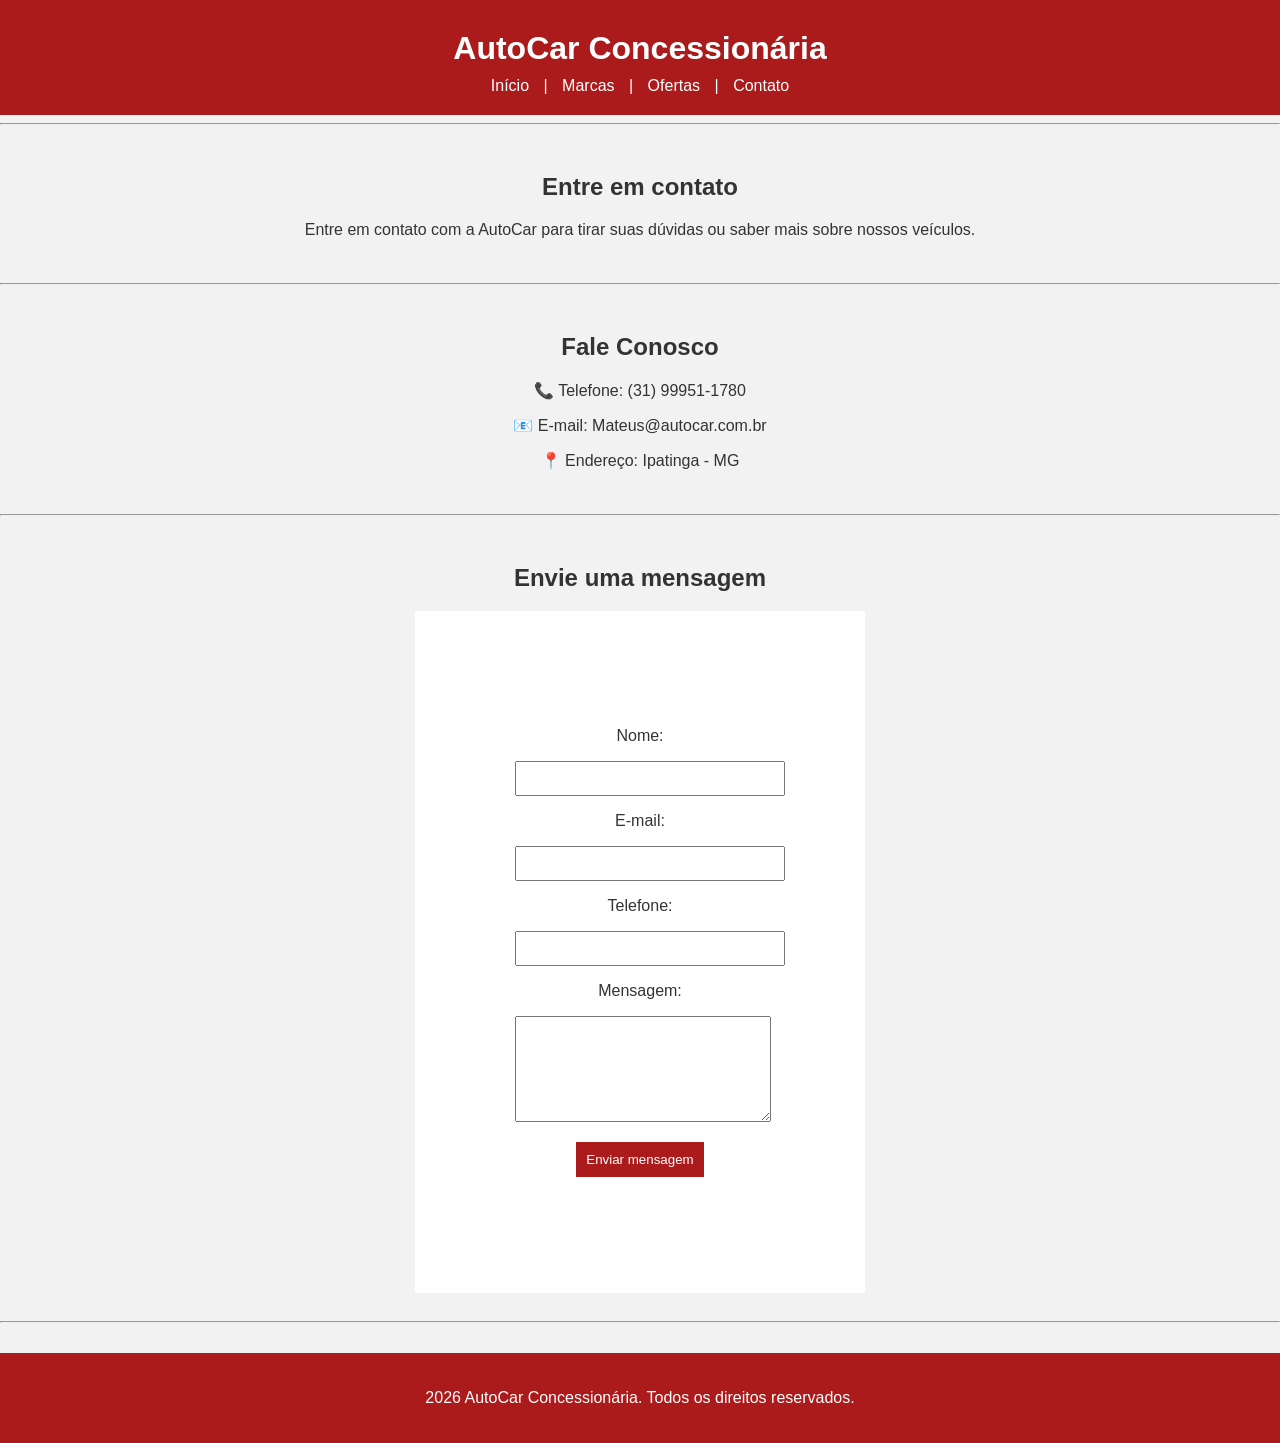
<file: contato.html>
<!DOCTYPE html>
<html lang="pt-BR">
<head>
    <meta charset="UTF-8">
    <meta name="viewport" content="width=device-width, initial-scale=1.0">
    <title>Document</title>
</head>
<body>
  <!DOCTYPE html>
<html lang="pt-BR">

<head>
    <meta charset="UTF-8">
    <meta name="viewport" content="width=device-width, initial-scale=1.0">

    <title>Contato - AutoCar</title>
    <link rel="stylesheet" href="style.css">
</head>
<body>
    <div class="cabecalho">
        <header>
            <h1>AutoCar Concessionária</h1>
            <nav>

                <div id="botoesCabecalho">

                    <a href="index.html">Início</a> |
                    <a href="marcas.html">Marcas</a> |
                    <a href="ofertas.html">Ofertas</a> |
                    <a href="contato.html">Contato</a>

                </div>

            </nav>

        </header>

    </div>

    <hr>

    <section>

        <h2>Entre em contato</h2>

        <p>
            Entre em contato com a AutoCar para tirar suas dúvidas
            ou saber mais sobre nossos veículos.
        </p>

    </section>

    <hr>

    <section>

        <h2>Fale Conosco</h2>

        <p>📞 Telefone: (31) 99951-1780</p>

        <p>📧 E-mail: Mateus@autocar.com.br</p>

        <p>📍 Endereço: Ipatinga - MG</p>

    </section>

    <hr>

    <section>

        <h2>Envie uma mensagem</h2>

        <form>

            <p>
                <label for="nome">Nome:</label>
            </p>

            <input type="text" id="nome" name="nome">


            <p>
                <label for="email">E-mail:</label>
            </p>

            <input type="email" id="email" name="email">


            <p>
                <label for="telefone">Telefone:</label>
            </p>

            <input type="tel" id="telefone" name="telefone">


            <p>
                <label for="mensagem">Mensagem:</label>
            </p>

            <textarea id="mensagem" name="mensagem"></textarea>


            <p>
                <button type="submit">Enviar mensagem</button>
            </p>

        </form>

    </section>

    <hr>

    <footer>

        <p>
            2026 AutoCar Concessionária.
            Todos os direitos reservados.
        </p>

    </footer>


</body>

</html>
</file>
<file: style.css>
body {
    font-family: Arial;
    margin: 0;
    background-color: #f2f2f2;
    color: #333;
}

header {
    background-color:rgb(172, 27, 27);
    color: white;
    text-align: center;
    padding: 20px;
}

header h1 {
    margin: 10px;
}

nav a {
    color: white;
    text-decoration: none;
    margin: 10px;
}

#bannerPrincipal {
    background-image: url("BannerPrincipal.png");
    width: 100%;
    aspect-ratio: 16 / 9;
    height: auto;

    background-size: 100% 100%;
    background-position: center;
    background-repeat: no-repeat;

    padding: 0;
    box-sizing: border-box;
}

#bannerPrincipal p {
    font-size: 20px;
}

main,
section {
    padding: 20px; 
    text-align: center;
}

h2 {
    color: #333;
}

img {
    width: 250px;
}

#hondacivic,
#Corolla,
#Onix {
    background-color: white;
    padding: 20px;
    margin: 20px;
    text-align: center;
    display: column;
}

.marcas {
    display: flex;
    flex-wrap: wrap;
    justify-content: center;
}

.marca1,
.marca2,
.marca3,
.marca4,
.marca5,
.marca6,
.marca7,
.marca8 {
    background-color: white;
    padding: 20px;
    margin: 10px;
    text-align: center;
    width: 200px;
    border-radius: 5px;
}

.marca1 img,
.marca2 img,
.marca3 img,
.marca4 img,
.marca5 img,
.marca6 img,
.marca7 img,
.marca8 img {
    width: 150px;
    height: 100px;
    object-fit: contain;
}

.ofertas {
    display: flex;
    flex-wrap: wrap;
}

.card-oferta {
    background-color: white;

    width: 250px;

    padding: 20px;
    margin: 10px;

    text-align: center;
}

.card-oferta img {
    width: 250px;
    height: 180px;
    object-fit: cover;
}

.card-oferta h2 {
    color:rgb(172, 27, 27);;
}

.botao {
    background-color:rgb(172, 27, 27);;
    color: white;
    padding: 10px;
    text-decoration: none;
    display: inline-block;
}

form {
    background-color: white;
    padding: 100px;
    margin: auto;
    width: 250px;
    align-items: center;
    justify-content: center;     
    text-align: center; 
}

input {
    width: 250px;
    padding: 8px;
}

textarea {
    width: 250px;
    height: 100px; 
}

button {
    background-color:rgb(172, 27, 27);;
    color: white;
    border: none;
    padding: 10px;
}

footer {
    background-color: rgb(172, 27, 27);
    color: white;

    text-align: center;

    padding: 20px;

    margin-top: 30px;
}
/* PÁGINAS DAS MARCAS */

.carros {
    display: flex;
    flex-direction: column;
    align-items: center;
}

.carro {
    background-color: white;
    width: 90%;
    max-width: 900px;
    padding: 20px;
    margin: 20px;
    text-align: center;
    border-radius: 10px;
}

.carro img {
    width: 250px;
    height: 180px;
    object-fit: contain;
    margin: 10px, 10px;
}

.carro h3 {
    color: rgb(172, 27, 27);
    font-size: 24px;
}

.carro p {
    font-size: 16px;
}

.carro strong {
    color: rgb(172, 27, 27);
    font-size: 20px;
}

.carros hr {
    width: 90%;
    border: 0;
    border-top: 1px solid #ccc;
}
/* BOTÃO VER CARROS */
.marcas a {
    display: inline-block;
    background-color: rgb(172, 27, 27);
    color: white;
    text-decoration: none;
    padding: 8px 15px;
    margin-top: 10px;
    border-radius: 5px;
}

.marcas a:hover {
    background-color: #8f1616;
}


/* RESPONSIVIDADE DO SITE */

/* CARDS DE OFERTAS */
.ofertas {
    display: grid;
    grid-template-columns: repeat(5, 1fr);
    gap: 20px;
    padding: 20px;
    box-sizing: border-box;
}

.card-oferta {
    width: auto;
    margin: 0;
    box-sizing: border-box;
    display: flex;
    flex-direction: column;
    align-items: center;
}

.card-oferta img {
    width: 100%;
    max-width: 250px;
    height: 180px;
    object-fit: contain;
}

/* TABLETS E TELAS MÉDIAS */
@media (max-width: 1000px) {

    .ofertas {
        grid-template-columns: repeat(3, 1fr);
    }

}

/* TABLETS E CELULARES */
@media (max-width: 768px) {

    /* Cabeçalho */
    .cabecalho {
        text-align: center;
    }

    .cabecalho h1 {
        font-size: 28px;
    }

    /* Menu */
   #botoesCabecalho {
    display: flex;
    flex-wrap: wrap;
    justify-content: center;
    align-items: center;
    gap: 10px;
}

#botoesCabecalho a {
    margin: 5px;
    font-size: 16px;
}
    /* Banner */
    #bannerPrincipal {
        width: 100%;
        padding: 30px 10px;
        box-sizing: border-box;
    }

    #bannerPrincipal p:first-child {
        font-size: 28px;
    }

    #bannerPrincipal p:last-child {
        font-size: 16px;
    }

    /* Seções */
    section {
        width: 90%;
        margin: auto;
        text-align: center;
        box-sizing: border-box;
    }

    h2 {
        font-size: 24px;
    }

    h3 {
        font-size: 21px;
    }

    p {
        font-size: 16px;
        line-height: 1.5;
    }

    /* Imagens dos carros */
    #hondacivic img,
    #Corolla img,
    #Onix img {
        width: 100%;
        max-width: 400px;
        height: auto;
    }

    /* Caixas dos carros */
    #hondacivic,
    #Corolla,
    #Onix {
        box-sizing: border-box;
        margin-bottom: 25px;
        padding: 15px;
    }

    /* Sobre nós */
    #Sobre {
        width: 100%;
        padding: 10px;
        box-sizing: border-box;
    }

    /* Formulário */
    form {
        width: 100%;
        max-width: 500px;
        margin: 20px auto;
        padding: 20px;
        box-sizing: border-box;
    }

    form input,
    form textarea {
        width: 100%;
        box-sizing: border-box;
    }

    form button {
        width: 100%;
    }

    /* Ofertas */
    .ofertas {
        grid-template-columns: repeat(2, 1fr);
    }

    /* Rodapé */
    footer {
        text-align: center;
        padding: 15px;
    }
}

/* CELULARES PEQUENOS */
@media (max-width: 480px) {

    .cabecalho h1 {
        font-size: 24px;
    }

   #botoesCabecalho {
    flex-direction: row;
    gap: 5px;
}

#botoesCabecalho a {
    font-size: 15px;
    margin: 3px;
}
    #bannerPrincipal p:first-child {
        font-size: 23px;
    }

    #bannerPrincipal p:last-child {
        font-size: 14px;
    }

    h2 {
        font-size: 21px;
    }

    h3 {
        font-size: 19px;
    }

    p {
        font-size: 14px;
    }

    /* Ofertas */
    .ofertas {
        grid-template-columns: 1fr;
    }

    .card-oferta {
        width: 100%;
    }

    /* Formulário */
    form {
        padding: 15px;
    }
}
</file>
